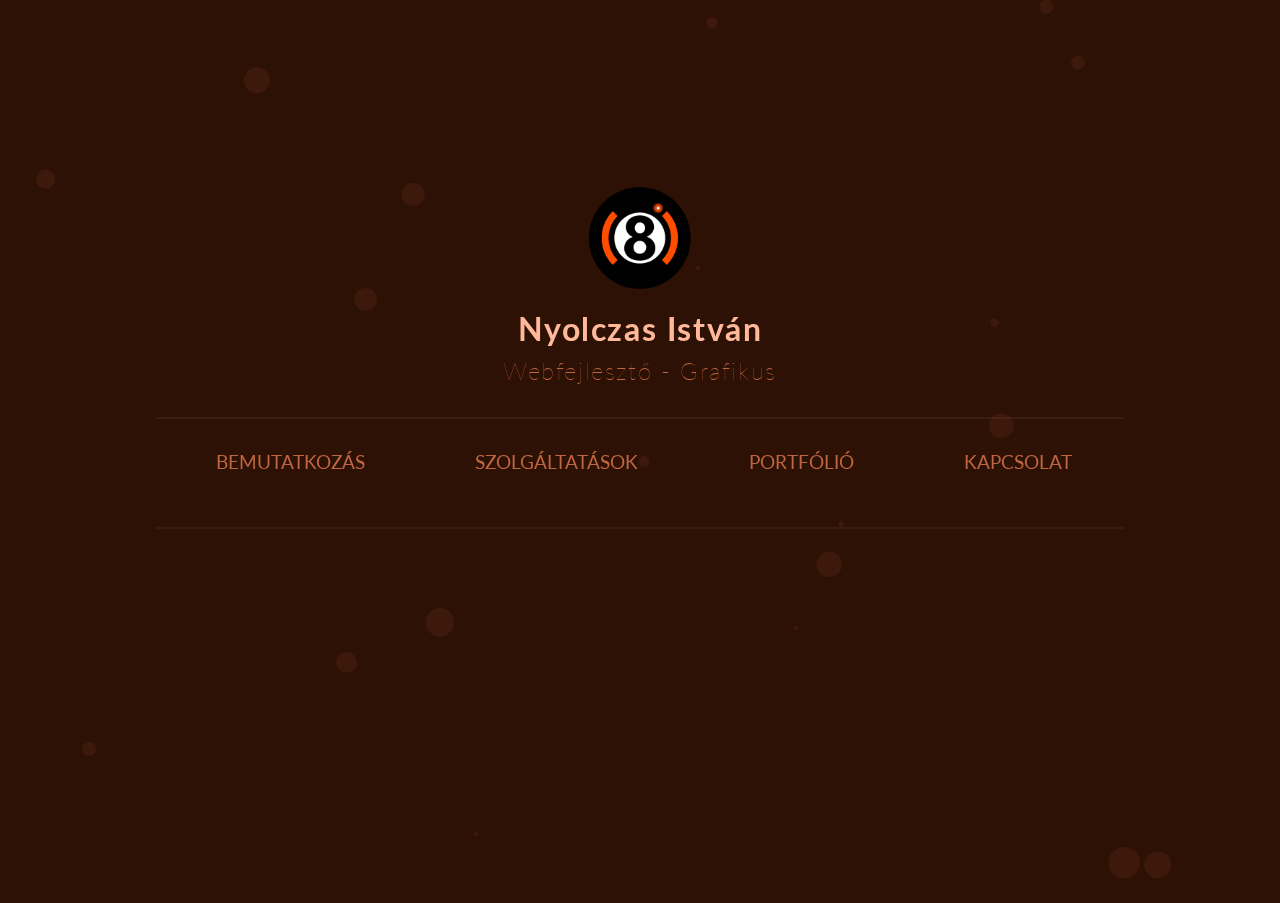
<file: index.html>
<!DOCTYPE html>
<html lang="en">

<head>
  <meta charset="UTF-8">
  <meta name="viewport" content="width=device-width, initial-scale=1.0">
  <meta http-equiv="X-UA-Compatible" content="ie=edge">
  <title>Főoldal | 8-I</title>

  <link rel="stylesheet" href="css/basic-style.css">
  <link rel="stylesheet" href="css/index-style.css">
</head>

<body>
  <canvas id="mycanvas"></canvas>
  <div class="container">
    <div id="logo-ul">
      <img id="logo" src="img\logo-transp.png" alt="8-i logo">
    </div>
    <h1 id="h1">Nyolczas István</h1>
    <h2 id="h2">Webfejlesztő - Grafikus</h2>
    <hr>
    <ul>
      <li>
        <a id="link" class="link" href="bemutatkozas.html">Bemutatkozás
          <span></span>
          <span></span>
        </a>
      </li>
      <li>
        <a class="link" href="szolgaltatasok.html">Szolgáltatások
          <span></span>
          <span></span>
        </a>
      </li>
      <li>
        <a class="link" href="portfolio.html">Portfólió
          <span></span>
          <span></span>
        </a>
      </li>
      <li>
        <a class="link" href="kapcsolat.html">Kapcsolat
          <span></span>
          <span></span>
        </a>
      </li>
    </ul>
    <hr>
  </div>

  <script src="js/multicircle-anim-color.js"></script>
</body>

</html>
</file>
<file: css/basic-style.css>
:root {
  --main-light-color: hsl(51, 100%, 92%);
  --main-full-color: hsl(51, 100%, 50%);
  --main-mid-color: hsl(51, 50%, 50%);
  --main-dark-color: hsl(51, 80%, 12%);
}

body {
    margin: 0;
    padding: 0;
    box-sizing: border-box;
    font-family: 'Lato', sans-serif;
    color: #262626;
  }

  /* ======== Navbar ======== */
  
  #logo-ul {
      position: relative;
    box-sizing: border-box;
    margin: -10px auto 0 auto;
    display: block;
    width: 88px;
    height: 88px;
    background-color: var(--main-full-color);
    border-radius: 50%;
    z-index: 100;
  }
  
  #logo {
    position: relative;
    left: 50%;
    top: 50%;
    margin: auto;
    width: 102%;
    height: 102%;
    transform: translate(-50%, -50%);
  }

  .navbar {
    background: var(--main-dark-color);
  }

  .navbar-default .navbar-nav>.active>a, .navbar-default .navbar-nav>.active>a:focus, .navbar-default .navbar-nav>.active>a:hover {
    color: var(--main-full-color);
    background-color: hsla(0, 0%, 0%, 0); 
  }

  .navbar-default .navbar-nav>li>a {
    text-transform: uppercase;
    position: relative;
    transition: .2s;
    color: var(--main-mid-color);
}

.jumbotron {
  background-color: var(--main-light-color);
}

ul li {
    margin: 2px 1vw;
}

  ul li a:hover {
    color:#fff!important;
  }

  .active>a:hover {
    color:var(--main-full-color)!important;
  }

  ul li a span:first-child:before {
    content: '';
    position: absolute;
    top: 15px;
    left: 12px;
    width: 8px;
    height: 8px;
    background: transparent;
    border-top: 2px solid #fff;
    border-left: 2px solid #fff;
    transition: .2s;
    opacity: 0;
  }
  
  ul li a span:first-child:after {
    content: '';
    position: absolute;
    top: 15px;
    right: 12px;
    width: 8px;
    height: 8px;
    background: transparent;
    border-top: 2px solid #fff;
    border-right: 2px solid #fff;
    transition: .2s;
    opacity: 0;
  }
  
  ul li a span:last-child:before {
    content: '';
    position: absolute;
    bottom: 15px;
    left: 12px;
    width: 8px;
    height: 8px;
    background: transparent;
    border-bottom: 2px solid #fff;
    border-left: 2px solid #fff;
    transition: .2s;
    opacity: 0;
  }
  
  ul li a span:last-child:after {
    content: '';
    position: absolute;
    bottom: 15px;
    right: 12px;
    width: 8px;
    height: 8px;
    background: transparent;
    border-bottom: 2px solid #fff;
    border-right: 2px solid #fff;
    transition: .2s;
    opacity: 0;
  }
  
  ul li a:hover span:first-child:before {
    top: 0px;
    left: 0px;
    opacity: 1;
  }
  
  ul li a:hover span:first-child:after {
    top: 0px;
    right: 0px;
    opacity: 1;
  }
  
  ul li a:hover span:last-child:before {
    bottom: 0px;
    left: 0px;
    opacity: 1;
  }
  
  ul li a:hover span:last-child:after {
    bottom: 0px;
    right: 0px;
    opacity: 1;
  }

  .active>a span:first-child:before {
    top: 0px;
    left: 0px;
    opacity: 1;
    border-color: var(--main-full-color);
  }

  .active>a span:first-child:after {
    top: 0px;
    right: 0px;
    opacity: 1;
    border-color: var(--main-full-color);
  }
  
  .active>a span:last-child:before {
    bottom: 0px;
    left: 0px;
    opacity: 1;
    border-color: var(--main-full-color);
  }
  
  .active>a span:last-child:after {
    bottom: 0px;
    right: 0px;
    opacity: 1;
    border-color: var(--main-full-color);
  }

  /* ======== / Navbar ======== */

  main {
      margin-top: 70px;
  }
</file>
<file: css/index-style.css>
@import url('https://fonts.googleapis.com/css?family=Lato:400,700|Open+Sans:400,700&subset=latin-ext');

body {
  overflow: hidden;
  text-align: center;
  color: rgba(255, 255, 255, 0.5);
  background: hsl(0, 80%, 10%);
}

.container {
  position: absolute;
  top: 47vh;
  left: 50vw;
  transform: translate(-50%, -25vh);
  z-index: 50;
}

#logo-ul {
  width: 100px;
  height: 100px;
  background-color: hsl(4, 100%, 50%);
}

#logo {
}

h1 {
  margin-bottom: .5rem;
  letter-spacing: .1rem;
}

h2 {
  margin: 0 0 2rem 0;
  font-weight: 100;
  letter-spacing: .1rem;
}

hr {
  border: 1px solid rgba(255, 255, 255, 0.05);
}

ul {
  z-index: 100;
  display: flex;
  flex-direction: column;
  max-width: 100%;
  padding: 0;
}

ul li{
  list-style: none;
  padding: .8rem 0;
  width: 100%;
}

@media (min-width: 768px) {
  ul {
    flex-direction: row;
  }

  ul li {
    padding: .8rem 3vw;
  }
}

ul li a {
  text-decoration: none;
  font-size: 1.2rem;
  text-transform: uppercase;
  position: relative;
  padding: .5rem;
  transition: .2s;
  color: rgba(255, 255, 255, 0.5);
}

ul li a:hover {
  color:#fff!important;
}

ul li a span:first-child:before {
  content: '';
  position: absolute;
  top:0;
  left:0;
  width: 8px;
  height: 8px;
  background: transparent;
  border-top: 2px solid #fff;
  border-left: 2px solid #fff;
  transition: .2s;
  opacity: 0;
}

ul li a span:first-child:after {
  content: '';
  position: absolute;
  top:0;
  right:-8px;
  width: 8px;
  height: 8px;
  background: transparent;
  border-top: 2px solid #fff;
  border-right: 2px solid #fff;
  transition: .2s;
  opacity: 0;
}

ul li a span:last-child:before {
  content: '';
  position: absolute;
  bottom:0;
  left:0;
  width: 8px;
  height: 8px;
  background: transparent;
  border-bottom: 2px solid #fff;
  border-left: 2px solid #fff;
  transition: .2s;
  opacity: 0;
}

ul li a span:last-child:after {
  content: '';
  position: absolute;
  bottom:0;
  right:-8px;
  width: 8px;
  height: 8px;
  background: transparent;
  border-bottom: 2px solid #fff;
  border-right: 2px solid #fff;
  transition: .2s;
  opacity: 0;
}

ul li a:hover span:first-child:before {
  top: -10px;
  left: -10px;
  opacity: 1;
}

ul li a:hover span:first-child:after {
  top: -10px;
  right: -18px;
  opacity: 1;
}

ul li a:hover span:last-child:before {
  bottom: -10px;
  left: -10px;
  opacity: 1;
}

ul li a:hover span:last-child:after {
  bottom: -10px;
  right: -18px;
  opacity: 1;
}
</file>
